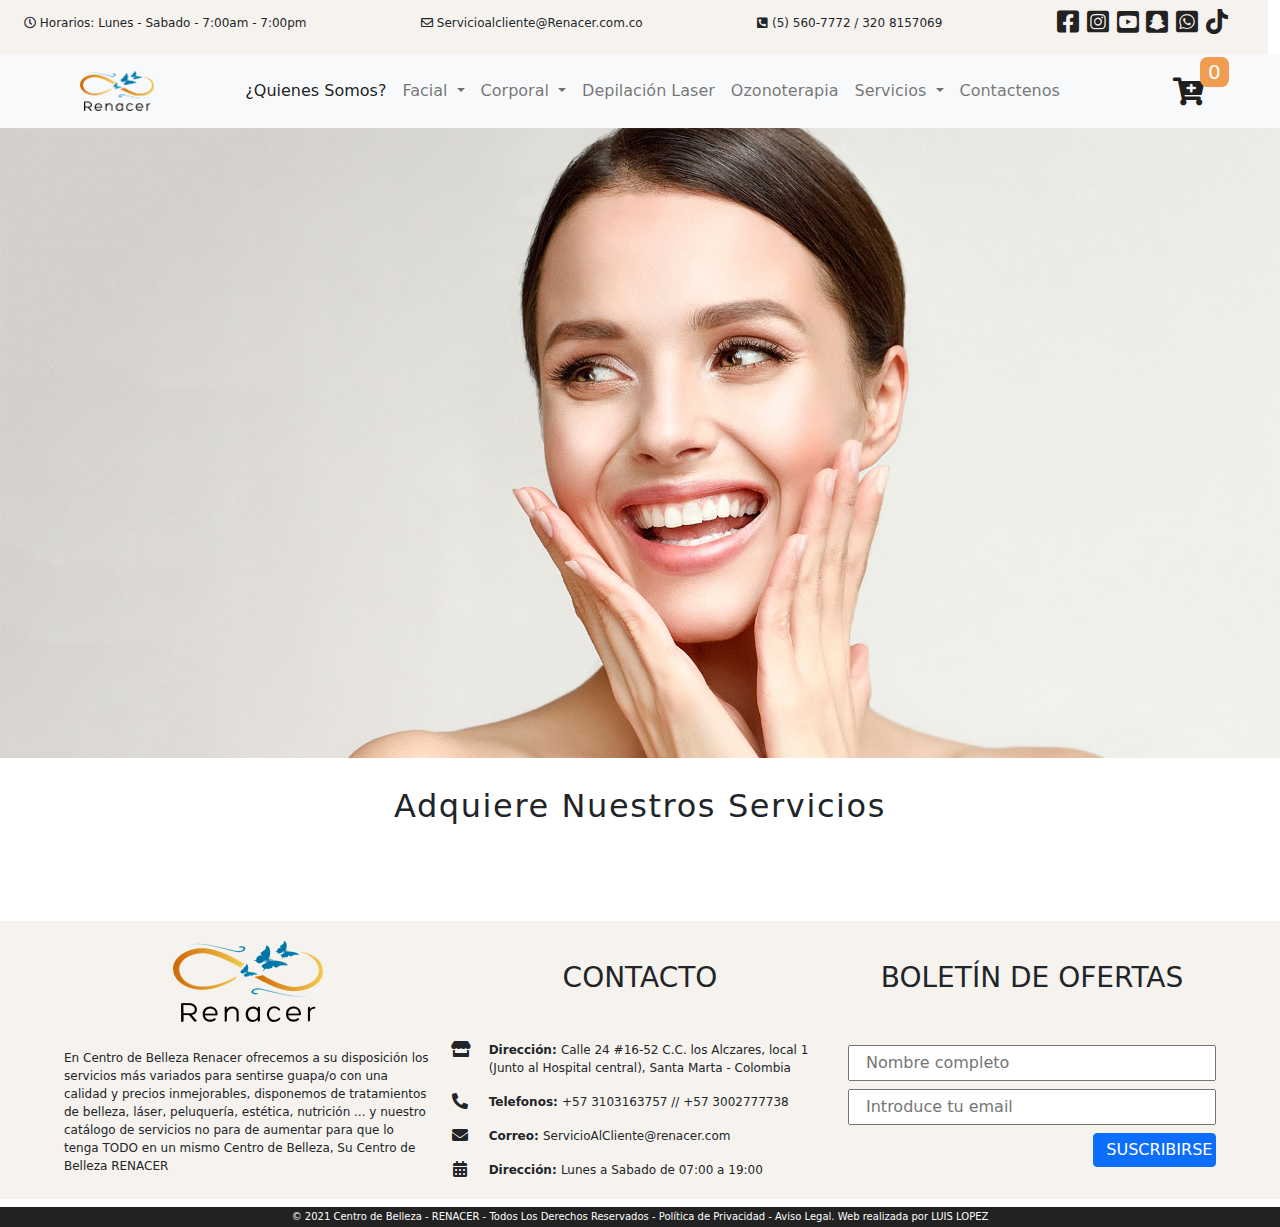
<file: index.html>
<!DOCTYPE html>
<html lang="en">

<head>
    <meta charset="UTF-8">
    <meta http-equiv="X-UA-Compatible" content="IE=edge">
    <meta name="viewport" content="width=device-width, initial-scale=1.0">
    <link rel="stylesheet" href="style.css">
    <link rel="stylesheet" href="css/bootstrap-5/css/bootstrap.min.css">
    <link rel="stylesheet" href="css/fontawesome-free-5.15.4-web/css/all.css">
    <link rel="shortcut icon" href="/img/Renacer-Logo.png">
    <title>Renacer</title>
</head>

<body>
    <!--------------- Header --------------->
    <section id="top_bar" class="row col-md-12 d-none d-lg-block">
        <nav class="navbar navbar-light d-flex justify-content-between top-header ">
            <div class="container-fluid ">
                <div class="">
                    <h6 class="text-header"><i class="far fa-clock"></i> Horarios: Lunes
                        - Sabado - 7:00am -
                        7:00pm</h6>
                </div>
                <div class="">
                    <h6 class="text-header"><i class="far fa-envelope"></i> Servicioalcliente@Renacer.com.co</h6>
                </div>
                <div class="d-flex align-content-center">
                    <h6 class="text-header"><i class="fas fa-phone-square-alt"></i> (5) 560-7772 / 320 8157069</h6>
                </div>
                <div>
                    <h6 class="text-header">
                        <a href="#"><i class="fab fa-facebook-square pe-1"></i></a>
                        <a href="#"><i class="fab fa-instagram-square pe-1"></i></a>
                        <a href="#"><i class="fab fa-youtube-square pe-1"></i></a>
                        <a href="#"><i class="fab fa-snapchat-square pe-1"></i></a>
                        <a href="#"><i class="fab fa-whatsapp-square pe-1"></i></a>
                        <a href="#"><i class="fab fa-tiktok pe-1"></i></a>
                    </h6>
                </div>
            </div>
        </nav>
    </section>
    <!--------------- End of Header --------------->
    <!--------------- Navbar --------------->
    <section>
        <nav class="navbar navbar-expand-lg navbar-light bg-light">
            <div class="container-fluid">
                <a class="navbar-brand col-lg-2 d-flex justify-content-center" href="#"><img src="/img/Renacer-Logo.png"
                        alt=""></a>
                <button class="navbar-toggler" type="button" data-bs-toggle="collapse"
                    data-bs-target="#navbarTogglerDemo02" aria-controls="navbarTogglerDemo02" aria-expanded="false"
                    aria-label="Toggle navigation">
                    <span class="navbar-toggler-icon"></span>
                </button>
                <div class="collapse navbar-collapse col-lg-8 d-flex justify-content-center" id="navbarTogglerDemo02">
                    <ul class="navbar-nav me-auto mb-2 mb-lg-0">
                        <li class="nav-item">
                            <a class="nav-link active" aria-current="page" href="#">¿Quienes Somos?</a>
                        </li>
                        <li class="nav-item dropdown">
                            <a class="nav-link dropdown-toggle" href="#" id="navbarDropdownMenuLink" role="button"
                                data-bs-toggle="dropdown" aria-expanded="false">
                                Facial
                            </a>
                            <ul class="dropdown-menu" aria-labelledby="navbarDropdownMenuLink">
                                <li><a class="dropdown-item" href="#">Action</a></li>
                                <li><a class="dropdown-item" href="#">Another action</a></li>
                                <li><a class="dropdown-item" href="#">Something else here</a></li>
                            </ul>
                        </li>

                        <li class="nav-item dropdown">
                            <a class="nav-link dropdown-toggle" href="#" id="navbarDropdownMenuLink" role="button"
                                data-bs-toggle="dropdown" aria-expanded="false">
                                Corporal
                            </a>
                            <ul class="dropdown-menu" aria-labelledby="navbarDropdownMenuLink">
                                <li><a class="dropdown-item" href="#">Action</a></li>
                                <li><a class="dropdown-item" href="#">Another action</a></li>
                                <li><a class="dropdown-item" href="#">Something else here</a></li>
                            </ul>
                        </li>
                        <li class="nav-item">
                            <a class="nav-link" href="#">Depilación Laser</a>
                        </li>
                        <li class="nav-item">
                            <a class="nav-link" href="#">Ozonoterapia</a>
                        </li>
                        <li class="nav-item dropdown">
                            <a class="nav-link dropdown-toggle" href="#" id="navbarDropdownMenuLink" role="button"
                                data-bs-toggle="dropdown" aria-expanded="false">
                                Servicios
                            </a>
                            <ul class="dropdown-menu" aria-labelledby="navbarDropdownMenuLink">
                                <li><a class="dropdown-item" href="#">Action</a></li>
                                <li><a class="dropdown-item" href="#">Another action</a></li>
                                <li><a class="dropdown-item" href="#">Something else here</a></li>
                            </ul>
                        </li>
                        <li class="nav-item">
                            <a class="nav-link" href="#">Contactenos</a>
                        </li>
                    </ul>
                </div>
                <div class="navbar-brand col-lg-2" href="#">
                    <div class="cart-btn d-flex justify-content-center ps-5">
                        <span class="nav-icon">
                            <i class="fas fa-cart-plus fs-3"></i>
                        </span>
                        <div class="cart-items">0</div>
                    </div>
                </div>
            </div>
        </nav>
    </section>
    <!--------------- End of NavBar --------------->
    <!--------------- Carousel --------------->
    <div id="myCarousel" class="carousel slide d-none d-lg-block" data-bs-ride="carousel">
        <div class="carousel-inner">
            <div class="carousel-item">
                <img src="img/carousel4.jpeg" class="d-block w-100" alt="...">
            </div>
            <div class="carousel-item active">
                <img src="img/carousel3.jpeg" class="d-block w-100" alt="...">
            </div>
            <div class="carousel-item">
                <img src="img/carousel5.jpeg" class="d-block w-100" alt="...">
            </div>
            <div class="carousel-item">
                <img src="img/carousel6.jpeg" class="d-block w-100" alt="...">
            </div>
            <div class="carousel-item">
                <img src="img/carousel2.jpeg" class="d-block w-100" alt="...">
            </div>
            <div class="carousel-item">
                <img src="img/carousel1.jpeg" class="d-block w-100" alt="...">
            </div>
        </div>
    </div>
    <!--------------- End of Carousel --------------->
    <!--------------- Products --------------->
    <section class="products pb-3">
        <div class="section-title pb-4 pt-4">
            <h2>Adquiere Nuestros Servicios</h2>
        </div>
        <div class="products-center">


        </div>
    </section>
    <!-------------- End of Products --------------->
    <!-------------- Cart --------------->
    <div class="cart-overlay">
        <div class="cart">
            <span class="close-cart">
                <i class="fa fa-window-close" aria-hidden="true"></i>
            </span>
            <h3 class="pt-3">Tu carro de compras</h3>
            <div class="cart-content">

            </div>
            <div class="cart-footer">
                <h3 class="my-3">Total de tu compra: $ <span class="cart-total">0</span></h3>
                <button class="clear-cart banner-btn mt-2">Limpiar carro de compras</button>
                <button class="banner-btn mt-3 bg-success">PROCEDE CON EL PAGO</button>
            </div>
        </div>
    </div>
    <!-------------- End of Cart --------------->
    <!-------------- Footer --------------->
    <footer class="mt-5 mb-2">
        <section class="footer-grid">
            <article class="">
                <div class="title-footer d-flex justify-content-center">
                    <img src="/img/Renacer-Logo.png" alt="">
                </div>
                <div class="company-description-footer footer-text py-2">
                    <p>En Centro de Belleza Renacer ofrecemos a su disposición los servicios más variados para sentirse
                        guapa/o con una
                        calidad y precios inmejorables, disponemos de tratamientos de belleza, láser, peluquería,
                        estética,
                        nutrición ... y
                        nuestro catálogo de servicios no para de aumentar para que lo tenga TODO en un mismo Centro de
                        Belleza, Su Centro de
                        Belleza RENACER</p>
                </div>
            </article>
            <article class="">
                <div class="title-footer d-flex justify-content-center align-items-center">
                    <h3>CONTACTO</h3>
                </div>
                <div class="row">
                    <div class="col-1  d-flex justify-content-center align-items-start">
                        <i class="fas fa-store fs-6"></i>
                    </div>
                    <div class="col-11 footer-text">
                        <p><span>Dirección: </span>Calle 24 #16-52 C.C. los Alczares, local 1 (Junto al
                            Hospital central), Santa Marta - Colombia</p>
                    </div>
                    <div class="col-1  d-flex justify-content-center align-items-start">
                        <i class="fas fa-phone-alt fs-6"></i>
                    </div>
                    <div class="col-11 footer-text">
                        <p><span>Telefonos: </span>+57 3103163757 // +57 3002777738</p>
                    </div>
                    <div class="col-1  d-flex justify-content-center align-items-start">
                        <i class="fas fa-envelope fs-6"></i>
                    </div>
                    <div class="col-11 footer-text">
                        <p><span>Correo: </span>ServicioAlCliente@renacer.com</p>
                    </div>
                    <div class="col-1  d-flex justify-content-center align-items-start">
                        <i class="fas fa-calendar-alt fs-6"></i>
                    </div>
                    <div class="col-11 footer-text">
                        <p><span>Dirección: </span>Lunes a Sabado de 07:00 a 19:00</p>
                    </div>

                </div>
            </article>
            <article class="">

                <div class="title-footer d-flex justify-content-center align-items-center">
                    <h3>BOLETÍN DE OFERTAS </h3>

                </div>
                <div class="form-footer col">
                    <input type="text" name="" id="" class="col-12 my-1 py-1 px-3" placeholder="Nombre completo">
                    <input type="email" name="" id="" class="col-12 my-1 py-1 px-3" placeholder="Introduce tu email">
                    <button type="button" class="btn btn-primary offset-8 col-4 my-1 py-1">SUSCRIBIRSE</button>
                </div>
            </article>

        </section>
    </footer>
    <section class="disclaimer">
        <h5 class="disclaimer-text text-center pt-1">© 2021 Centro de Belleza - RENACER - Todos
            Los Derechos Reservados -
            Política de
            Privacidad - Aviso Legal.
            Web
            realizada por LUIS LOPEZ
        </h5>
    </section>
    <!-------------- End of Footer --------------->
    <script src="https://cdn.jsdelivr.net/npm/bootstrap@5.1.3/dist/js/bootstrap.bundle.min.js"
        integrity="sha384-ka7Sk0Gln4gmtz2MlQnikT1wXgYsOg+OMhuP+IlRH9sENBO0LRn5q+8nbTov4+1p"
        crossorigin="anonymous"></script>
    <script src="app.js"></script>

</body>

</html>
</file>
<file: style.css>
@import url("https://fonts.googleapis.com/css?family=Lato:400,700");
:root {
    --primaryColor: #f09d51;
    --mainWhite: #fff;
    --mainBlack: #222;
    --mainGrey: #ececec;
    --mainBeige: #F6F3EF;
    --mainSpacing: 0.1rem;
    --mainTransition: all 0.3s linear;
}

* {
    margin: 0;
    padding: 0;
    box-sizing: border-box;
}

body {
    color: var(--mainBlack);
    background: var(--mainWhite);
    font-family: "Lato", sans-serif;
}

/* --------------- Navbar ---------------- */

.top-header {
    background-color: var(--mainBeige);
}

#nav_bar {
    background-color: var(--mainWhite) !important;
}

.top-navbar {
    box-shadow: 5px 5px 2px var(--mainGrey);
}

.navbar-brand img {
    height: 40px;
}

.text-header {
    font-size: 12px;
}

.text-header a {
    font-size: 25px;
    padding-right: 5pxx;
    color: var(--mainBlack);
}

.nav-icon {
    font-size: 2rem;
}

.cart-btn {
    position: relative;
    cursor: pointer;
}

.cart-items {
    height: 25px;
    color: var(--mainWhite);
    background: var(--primaryColor);
    border-radius: 25%;
    padding: 0 8px 30px;
    display: flex;
    align-content: center;
    position: relative;
    top: -10px;
    right: 5px;
}

/* --------------- End of navbar ---------------- */

/* --------------- Carousel ---------------- */

.carousel-inner {
    height: 70vh !important;
}

/* --------------- End of Carousel ---------------- */

/* --------------- Products ---------------- */

.products {
    margin: 5px 5px;
}

.section-title h2 {
    text-align: center;
    font-size: 2rem;
    text-transform: capitalize;
    letter-spacing: var(--mainSpacing);
}

.products-center {
    width: 90vw;
    margin: 0 auto;
    max-width: 1170px;
    display: grid;
    grid-template-columns: repeat(auto-fit, minmax(350px, 1fr));
    grid-column-gap: 1.5rem;
    grid-row-gap: 1rem;
}

.img-container {
    position: relative;
    overflow: hidden;
    height: 250px;
    border-radius: 5px 5px 5px 5px;
}

.bckground-product {
    height: 250px;
    border-radius: 5px 5px 5px 5px;
    background-color: var(--mainBeige);
    display: flex;
    flex-direction: column;
}

.flaticon-products {
    height: auto;
    width: 50px !important;
    display: flex;
    justify-content: center;
    z-index: 2;
}

.horiz-line {
    height: 2px;
    width: 80px !important;
    background-color: var(--mainBlack);
    display: flex;
    justify-content: center;
    z-index: 2;
}

.product-title {
    display: flex;
    justify-content: center;
    z-index: 2;
    font-size: 25px;
}

.product-description {
    display: flex;
    justify-content: center;
    z-index: 2;
}

.product-price {
    display: flex;
    justify-content: center;
    z-index: 5 !important;
    font-weight: 500;
    font-style: var(--mainBlack);
    font-size: 1.2rem;
}

.bag-btn {
    position: absolute;
    top: 220px;
    right: 0;
    background: var(--primaryColor);
    border: none;
    text-transform: uppercase;
    padding: 0.2rem 0.2rem;
    letter-spacing: var(--mainSpacing);
    font-weight: bold;
    transition: var(--mainTransition);
    transform: translateX(101%);
    cursor: pointer;
    z-index: 1;
    border-radius: 0px 0px 5px 0px;
}

.bag-btn:hover {
    color: var(--mainWhite);
}

.fa-shopping-cart {
    margin-right: 0.5rem;
}

.img-container:hover .bag-btn {
    transform: translateX(0);
}

.product-img {
    top: 0;
    display: block;
    width: 120%;
    /* height:; */
    min-height: 12rem;
    transition: var(--mainTransition);
    transform: translateX(101%);
    position: absolute;
    border-radius: 5px 5px 5px 5px;
    z-index: 1;
}

.img-container:hover .product-img {
    opacity: 0.5;
    transform: translateX(0);
}

.product h3 {
    text-transform: capitalize;
    font-size: 1.1rem;
    margin-top: 1rem;
    letter-spacing: var(--mainSpacing);
    text-align: center;
}

.product h4 {
    margin-top: 0.7rem;
    letter-spacing: var(--mainSpacing);
    color: var(--primaryColor);
    text-align: center;
}

/* ---------------End of Products ---------------- */

/* ---------------Start of Footer----------------- */

footer {
    background-color: var(--mainBeige);
}

.footer-grid {
    width: 90vw;
    margin: 0 auto;
    max-width: 1170px;
    display: grid;
    grid-template-columns: repeat(auto-fit, minmax(350px, 1fr));
    grid-column-gap: 1.5rem;
    grid-row-gap: 0.5rem;
    font-style: var(--mainWhite);
}

.title-footer {
    height: 120px;
}

.title-footer img {
    width: 150px;
    height: fit-content;
    margin: 20px;
}

.footer-text {
    font-size: 12px;
}

.footer-text span {
    font-weight: 600;
}

.disclaimer {
    background-color: var(--mainBlack);
    height: 20px;
}

.disclaimer-text {
    color: var(--mainWhite);
    font-size: 10px;
}

/* ---------------End of Footer----------------- */

/* --------------- Hero ---------------- */

.hero {
    min-height: calc(100vh - 60px);
    background: url("./images/hero-bcg.jpeg") center/cover no-repeat;
    display: flex;
    align-items: center;
    justify-content: center;
}

.banner {
    text-align: center;
    background: rgba(255, 255, 255, 0.8);
    display: inline-block;
    padding: 2rem;
}

.banner-title {
    font-size: 3.4rem;
    text-transform: uppercase;
    letter-spacing: var(--mainSpacing);
    margin-bottom: 3rem;
}

.banner-btn {
    padding: 1rem 3rem;
    text-transform: uppercase;
    letter-spacing: var(--mainSpacing);
    font-size: 1rem;
    background: var(--primaryColor);
    color: var(--mainBlack);
    border: 1px solid var(--primaryColor);
    transition: var(--mainTransition);
    cursor: pointer;
}

.banner-btn:hover {
    background: transparent;
    color: var(--primaryColor);
}

/* --------------- End of Hero ---------------- */

/* --------------- Cart ---------------- */

.cart-overlay {
    position: fixed;
    top: 0;
    right: 0;
    width: 100%;
    height: 100%;
    transition: var(--mainTransition);
    background: rgb(240, 157, 81, 0.5);
    z-index: 2;
    visibility: hidden;
}

.cart {
    position: fixed;
    top: 0;
    right: 0;
    width: 100%;
    height: 100%;
    overflow: scroll;
    z-index: 3;
    background: var(--mainBeige);
    padding: 1.5rem;
    transition: var(--mainTransition);
    transform: translateX(100%);
}

.showCart {
    transform: translateX(0);
}

.transparentBcg {
    visibility: visible;
}

@media screen and (min-width: 550px) {
    .cart {
        width: 30vw;
        min-width: 450px;
    }
}

.close-cart {
    font-size: 1.7rem;
    cursor: pointer;
}

.close-cart:hover {
    background: transparent;
    color: var(--primaryColor);
}

.clear-cart:hover {
    background: transparent;
    color: var(--primaryColor);
}

.cart h2 {
    text-transform: capitalize;
    text-align: center;
    letter-spacing: var(--mainSpacing);
    margin-bottom: 2rem;
}

/*---------- Cart Item -------------------- */

.cart-item {
    display: grid;
    align-items: center;
    grid-template-columns: auto 1fr auto;
    grid-column-gap: 1.5rem;
    margin: 1.5rem 0;
}

.cart-item img {
    width: 75px;
    height: 75px;
}

.cart-item h4 {
    font-size: 0.85rem;
    text-transform: capitalize;
    letter-spacing: var(--mainSpacing);
}

.cart-item h5 {
    margin: 0.5rem 0;
    letter-spacing: var(--mainSpacing);
}

.item-amount {
    text-align: center;
}

.remove-item {
    color: grey;
    cursor: pointer;
}

.fa-chevron-up, .fa-chevron-down {
    color: var(--primaryColor);
    cursor: pointer;
}

/*---------- End of Cart Item -------------------- */

.cart-footer {
    margin-top: 2rem;
    letter-spacing: var(--mainSpacing);
    text-align: center;
}

.cart-footer h3 {
    text-transform: capitalize;
    margin-bottom: 1rem;
}

/* --------------- End of Cart ---------------- */
</file>
